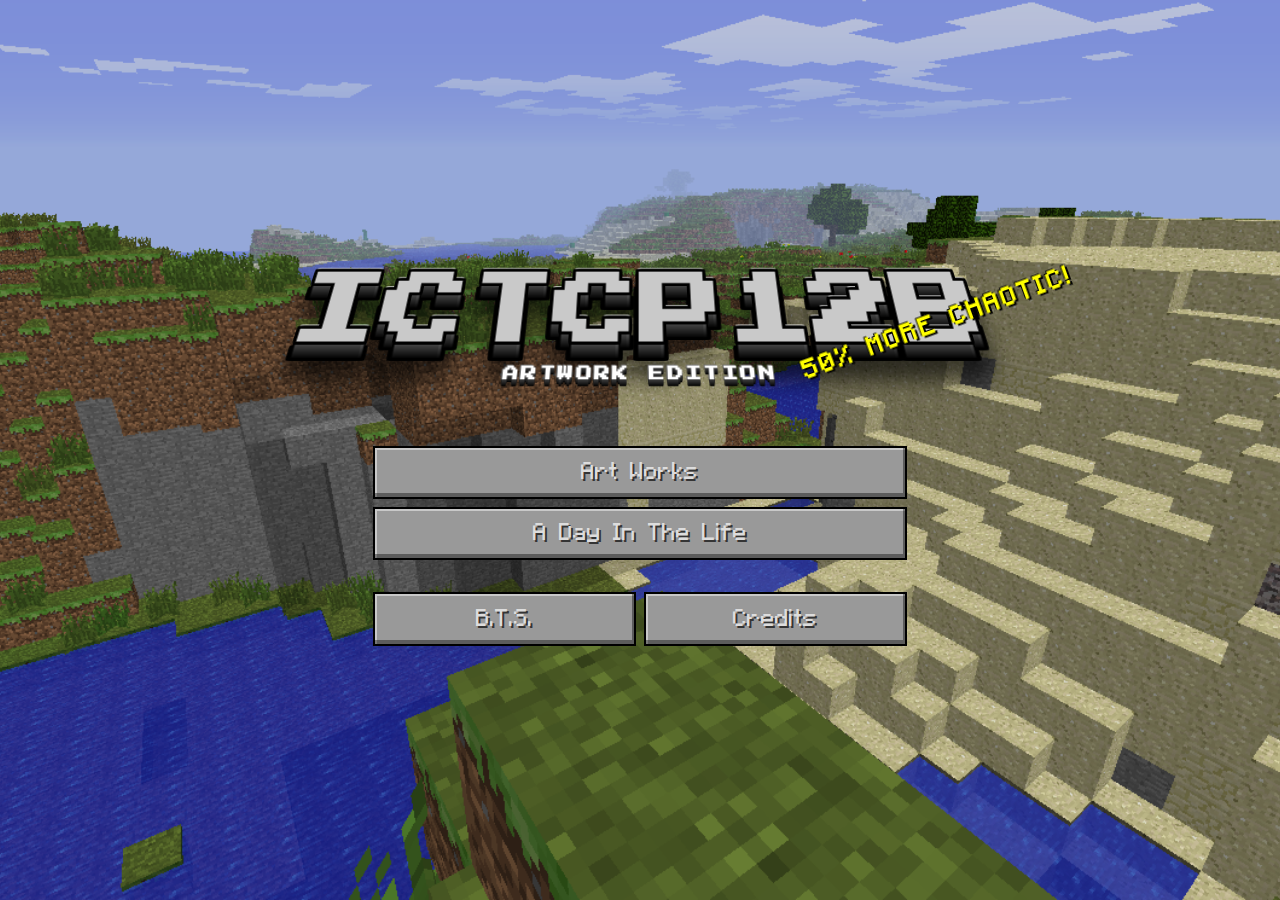
<file: index.html>
<!DOCTYPE html>
<html lang="en">
<head>
    <meta charset="UTF-8">
    <meta name="viewport" content="width=device-width, initial-scale=1.0">
    <title>ASIPER: ARTWORK EDITION</title>
    <link href="https://fonts.googleapis.com/css2?family=Press+Start+2P&display=swap" rel="stylesheet">
    <link rel="stylesheet" href="css\style.css">
</head>
<body>
    <div class="background"></div>
    
    <div class="container">
        <div class="title-container">
            <h1 class="main-title">ICTCP12B</h1>
            <h2 class="subtitle">ARTWORK EDITION</h2>
            <div class="chaotic-text">50% MORE CHAOTIC!</div>
        </div>

        <div class="mc-menu">
            <div class="mc-button full" onclick="location.href='Type.html'">
                <div class="title">Art Works</div>
            </div>
            
            <div class="mc-button full" onclick="location.href='dayinlife.html'">
                <div class="title">A Day In The Life</div>
            </div>
            
            
            <div class="double">
                <div class="mc-button full" onclick="location.href='bts.html'">
                    <div class="title">B.T.S.</div>
                </div>
                
                <div class="mc-button full" onclick="location.href='credits.html'">
                    <div class="title">Credits</div>
                </div>
            </div>
            
            
        </div>
    </div>

    <script>
        // Add click sound effect (optional)
        document.querySelectorAll('.mc-button').forEach(button => {
            button.addEventListener('click', function(e) {
                // You can add sound effects here if needed
                console.log('Button clicked:', this.textContent.trim());
            });
        });

        // Prevent context menu on buttons for game-like feel
        document.querySelectorAll('.mc-button').forEach(button => {
            button.addEventListener('contextmenu', (e) => e.preventDefault());
        });
    </script>
</body>
</html>
</file>
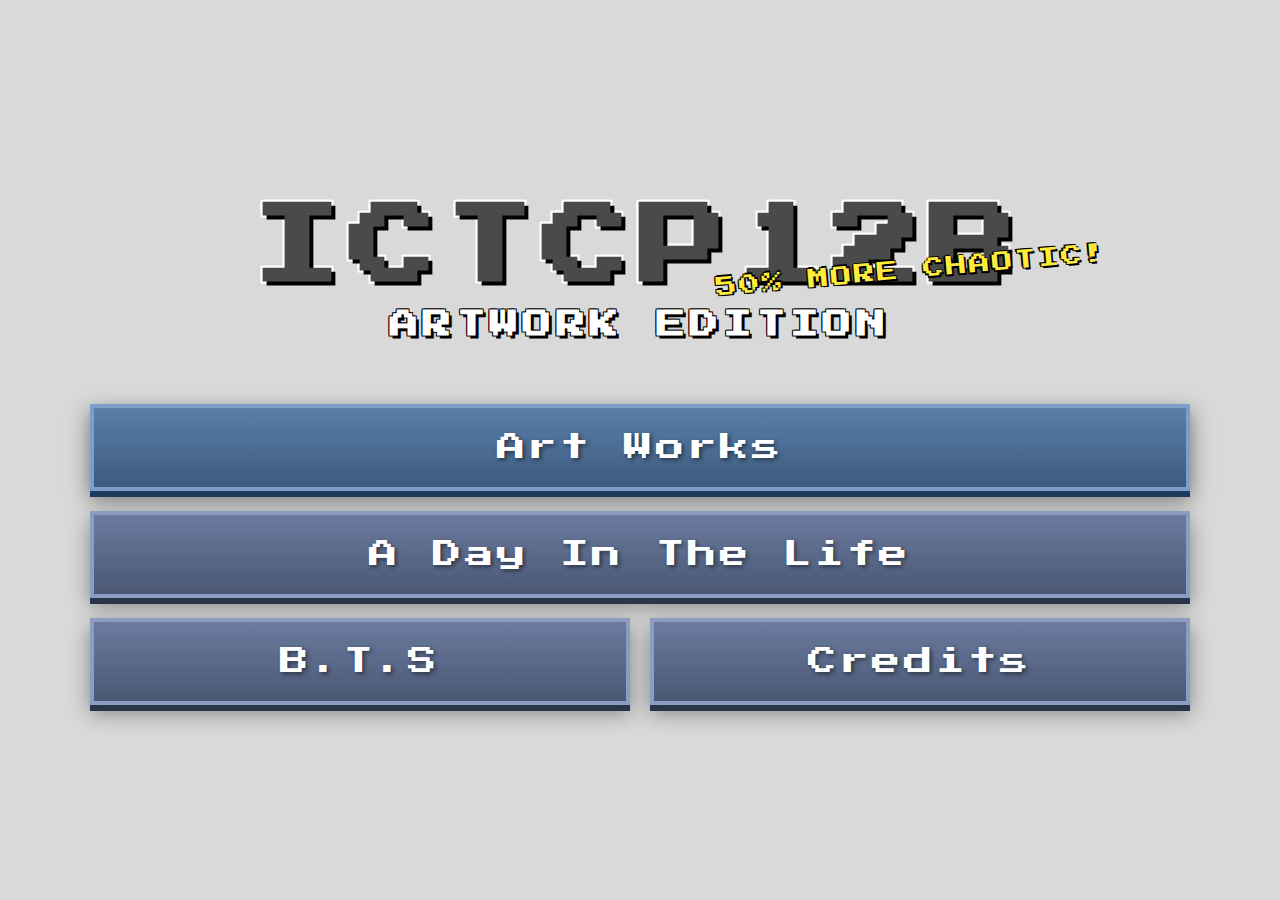
<file: HUMS112_PT/Home.html>
<!DOCTYPE html>
<html lang="en">
<head>
    <meta charset="UTF-8">
    <meta name="viewport" content="width=device-width, initial-scale=1.0">
    <title>ASIPER: ARTWORK EDITION</title>
    <link href="https://fonts.googleapis.com/css2?family=Press+Start+2P&display=swap" rel="stylesheet">
    <link rel="stylesheet" href="style.css">
</head>
<body>
    <div class="background"></div>
    
    <div class="container">
        <div class="title-container">
            <h1 class="main-title">ICTCP12B</h1>
            <h2 class="subtitle">ARTWORK EDITION</h2>
            <div class="chaotic-text">50% MORE CHAOTIC!</div>
        </div>

        <div class="menu-container">
            <button class="menu-button primary" onclick="location.href='artworks.html'">
                Art Works
            </button>
            
            <button class="menu-button" onclick="location.href='dayinlife.html'">
                A Day In The Life
            </button>
            
            <div class="button-row">
                <button class="menu-button" onclick="location.href='bts.html'">
                    B.T.S
                </button>
                
                <button class="menu-button" onclick="location.href='credits.html'">
                    Credits
                </button>
            </div>
        </div>
    </div>

    <script>
        // Add click sound effect (optional)
        document.querySelectorAll('.menu-button').forEach(button => {
            button.addEventListener('click', function(e) {
                // You can add sound effects here if needed
                console.log('Button clicked:', this.textContent.trim());
            });
        });

        // Prevent context menu on buttons for game-like feel
        document.querySelectorAll('.menu-button').forEach(button => {
            button.addEventListener('contextmenu', (e) => e.preventDefault());
        });
    </script>
</body>
</html>
</file>
<file: HUMS112_PT/style.css>
* {
    margin: 0;
    padding: 0;
    box-sizing: border-box;
}

body {
    font-family: 'Press Start 2P', cursive;
    overflow: hidden;
    height: 100vh;
    position: relative;
}

.background {
    position: absolute;
    top: 0;
    left: 0;
    width: 100%;
    height: 100%;
    background: url('https://images.unsplash.com/photo-1523050854058-8df90110c9f1?w=1920&h=1080&fit=crop') center/cover no-repeat;
    z-index: -1;
}

.background::before {
    content: '';
    position: absolute;
    top: 0;
    left: 0;
    width: 100%;
    height: 100%;
    background: rgba(0, 0, 0, 0.15);
}

.container {
    display: flex;
    flex-direction: column;
    justify-content: center;
    align-items: center;
    height: 100vh;
    padding: 20px;
    position: relative;
}

.title-container {
    text-align: center;
    margin-bottom: 60px;
    position: relative;
}

.main-title {
    font-size: clamp(2rem, 8vw, 5.5rem);
    color: #4a4a4a;
    text-shadow: 
        4px 4px 0px #000,
        -2px -2px 0px #fff,
        -2px 2px 0px #fff,
        2px -2px 0px #fff;
    letter-spacing: 0.1em;
    line-height: 1.2;
    margin-bottom: 10px;
}

.subtitle {
    font-size: clamp(0.8rem, 2.5vw, 1.8rem);
    color: #fff;
    text-shadow: 
        3px 3px 0px #000,
        -1px -1px 0px #000,
        -1px 1px 0px #000,
        1px -1px 0px #000;
    letter-spacing: 0.15em;
    margin-bottom: 5px;
}

.chaotic-text {
    position: absolute;
    right: -80px;
    top: 50%;
    transform: translateY(-50%) rotate(-5deg);
    font-size: clamp(0.6rem, 1.8vw, 1.3rem);
    color: #ffeb3b;
    text-shadow: 
        2px 2px 0px #000,
        -1px -1px 0px #000,
        -1px 1px 0px #000,
        1px -1px 0px #000;
    letter-spacing: 0.1em;
    white-space: nowrap;
}

.menu-container {
    display: flex;
    flex-direction: column;
    gap: 20px;
    max-width: 1100px;
    width: 100%;
}

.menu-button {
    background: linear-gradient(180deg, #6b7b9e 0%, #4a5875 100%);
    border: 4px solid #8b9dc3;
    color: #fff;
    font-family: 'Press Start 2P', cursive;
    font-size: clamp(1rem, 2.5vw, 1.8rem);
    padding: 25px 40px;
    text-align: center;
    cursor: pointer;
    position: relative;
    text-shadow: 2px 2px 4px rgba(0, 0, 0, 0.5);
    letter-spacing: 0.1em;
    transition: all 0.2s ease;
    box-shadow: 
        0 6px 0 #2a3648,
        0 8px 20px rgba(0, 0, 0, 0.4);
}

.menu-button:hover {
    transform: translateY(2px);
    box-shadow: 
        0 4px 0 #2a3648,
        0 6px 15px rgba(0, 0, 0, 0.4);
}

.menu-button:active {
    transform: translateY(4px);
    box-shadow: 
        0 2px 0 #2a3648,
        0 4px 10px rgba(0, 0, 0, 0.4);
}

.menu-button.primary {
    background: linear-gradient(180deg, #5b7fa8 0%, #3d5a7f 100%);
    border: 4px solid #7b9fc8;
    box-shadow: 
        0 6px 0 #1d3a5f,
        0 8px 20px rgba(0, 0, 0, 0.5);
}

.menu-button.primary:hover {
    box-shadow: 
        0 4px 0 #1d3a5f,
        0 6px 15px rgba(0, 0, 0, 0.5);
}

.menu-button.primary:active {
    box-shadow: 
        0 2px 0 #1d3a5f,
        0 4px 10px rgba(0, 0, 0, 0.5);
}

.button-row {
    display: grid;
    grid-template-columns: 1fr 1fr;
    gap: 20px;
}

/* Responsive Design */
@media (max-width: 1200px) {
    .chaotic-text {
        right: -60px;
    }
}

@media (max-width: 968px) {
    .title-container {
        margin-bottom: 40px;
    }

    .chaotic-text {
        position: static;
        transform: none;
        display: block;
        margin-top: 10px;
    }

    .menu-button {
        padding: 20px 30px;
    }
}

@media (max-width: 768px) {
    .container {
        padding: 15px;
    }

    .menu-container {
        gap: 15px;
    }

    .menu-button {
        padding: 18px 25px;
        border-width: 3px;
    }

    .button-row {
        gap: 15px;
    }
}

@media (max-width: 480px) {
    .title-container {
        margin-bottom: 30px;
    }

    .menu-button {
        padding: 15px 20px;
        font-size: clamp(0.7rem, 4vw, 1rem);
    }

    .button-row {
        grid-template-columns: 1fr;
        gap: 15px;
    }

    .menu-container {
        gap: 12px;
    }
}

/* Animation for page load */
@keyframes fadeInUp {
    from {
        opacity: 0;
        transform: translateY(30px);
    }
    to {
        opacity: 1;
        transform: translateY(0);
    }
}

.title-container {
    animation: fadeInUp 0.8s ease-out;
}

.menu-button {
    animation: fadeInUp 0.8s ease-out;
}

.menu-button:nth-child(1) {
    animation-delay: 0.1s;
}

.menu-button:nth-child(2) {
    animation-delay: 0.2s;
}

.button-row {
    animation: fadeInUp 0.8s ease-out;
    animation-delay: 0.3s;
}

/* Pixel-perfect borders */
.menu-button::before {
    content: '';
    position: absolute;
    top: -4px;
    left: -4px;
    right: -4px;
    bottom: -4px;
    background: transparent;
    pointer-events: none;
}
</file>
